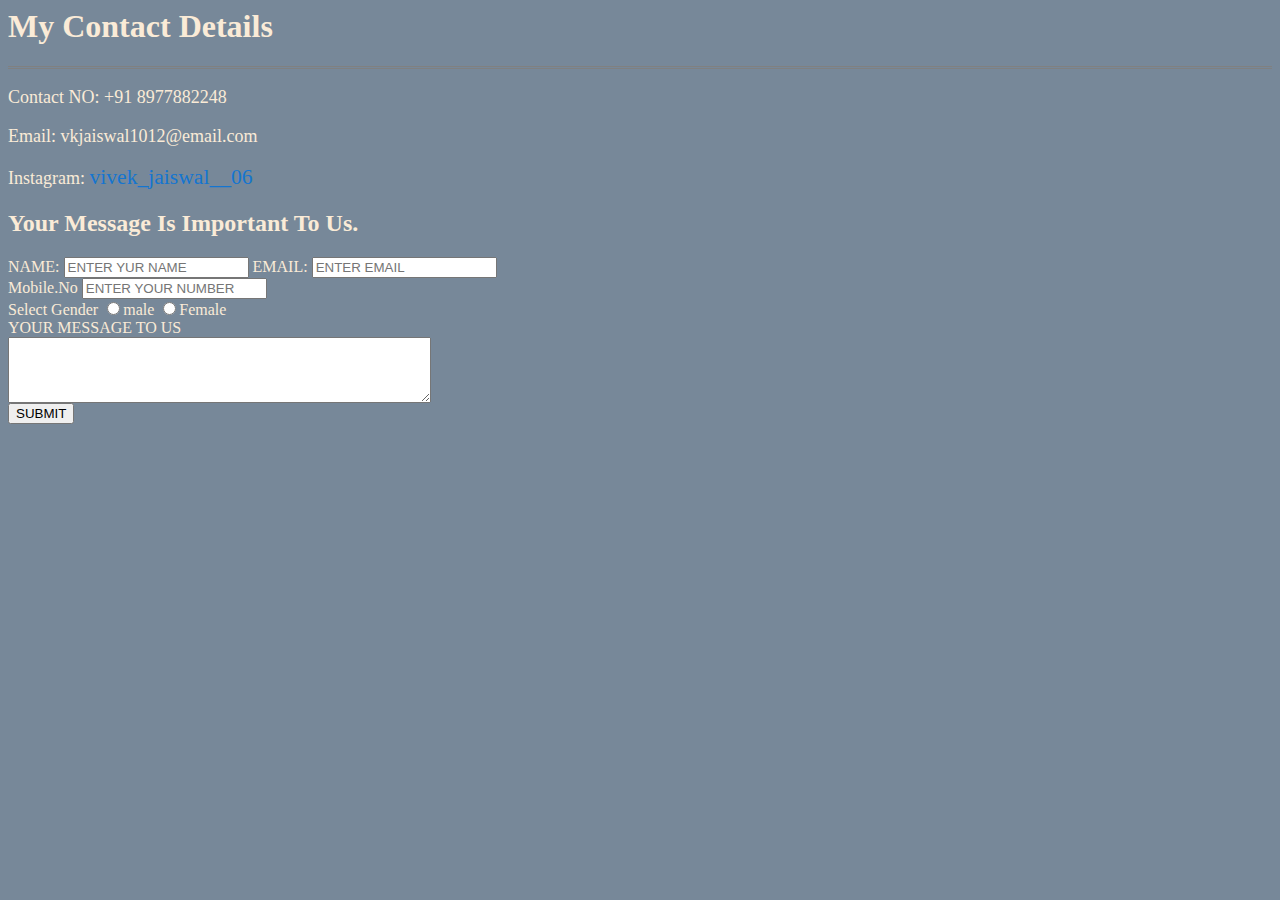
<file: contact.html>
<html>
    <head>
        <title>Contact ME</title>
        <style>
             body{
                background-image:url(https://static.vecteezy.com/system/resources/previews/005/264/202/original/contact-us-concept-icons-such-as-mobile-phone-e-mail-address-chat-global-communication-on-black-background-for-presentation-web-banner-article-business-and-network-connection-and-company-free-vector.jpg);
                background-size: cover;
                background-repeat: no-repeat;
            }
        </style>
        <link rel="stylesheet" href="style.css">
    </head>
    <body style="background-color:lightslategray">
        <h1 class="color-changing-text"> My Contact Details</h1>
        <hr>
        <p style="font-size:18px;">Contact NO: +91 8977882248</p>
        <p style="font-size:18px;">Email: vkjaiswal1012@email.com </p>
        <p style="font-size:18px;">Instagram: <a herf="https://www.instagram.com/vivek_jaiswal__06/">vivek_jaiswal__06</a></p>
        <h2 class="color-changing-text">Your Message Is Important To Us.</h2>
        <form action="mailto:rajanijaiswal1552@email.com"method="post"enctype="text/plain">
            <label>NAME:</label>
            <input type="name" placeholder="ENTER YUR NAME">
            <lable> EMAIL:</lable>
            <input type="email" placeholder="ENTER EMAIL">
            <br>
            <label>Mobile.No</label>
            <input type="text" placeholder="ENTER YOUR NUMBER">
            <br>
           Select Gender <input type="radio" name="gender">male
            <input type="radio" name="gender">Female
            <br>
            <label>YOUR MESSAGE TO US</label>
            <br>
            <textarea rows="4"cols="50" >
            </textarea>
            <br>
        <button class="large-button">SUBMIT</button>
        </form>
    </body>
</html>
</file>
<file: style.css>
body{
    color: antiquewhite;
}
a{
    color: rgb(20, 117, 208);
    font-size: larger;
}
ul{
    font-size: larger;
}
p{
    font-size: larger;
}
td{
    padding: 10px;
}
.lare-button{
    width: 150px;
    height: 50px;
}
hr{
    border: none;
    border-top:double
}
.color-changing-text{
    animation: colorchange 4s infinite;
}
@keyframes colorchange{
    0%{
        color: red;
    }
    25%{
        color: blue;
    }
    50%{
        color: green;
    }
    75%{
        color: orange;
    }
    100%{
        color: purple;
    }
}
a:hover{
    color: chartreuse;
}
</file>
